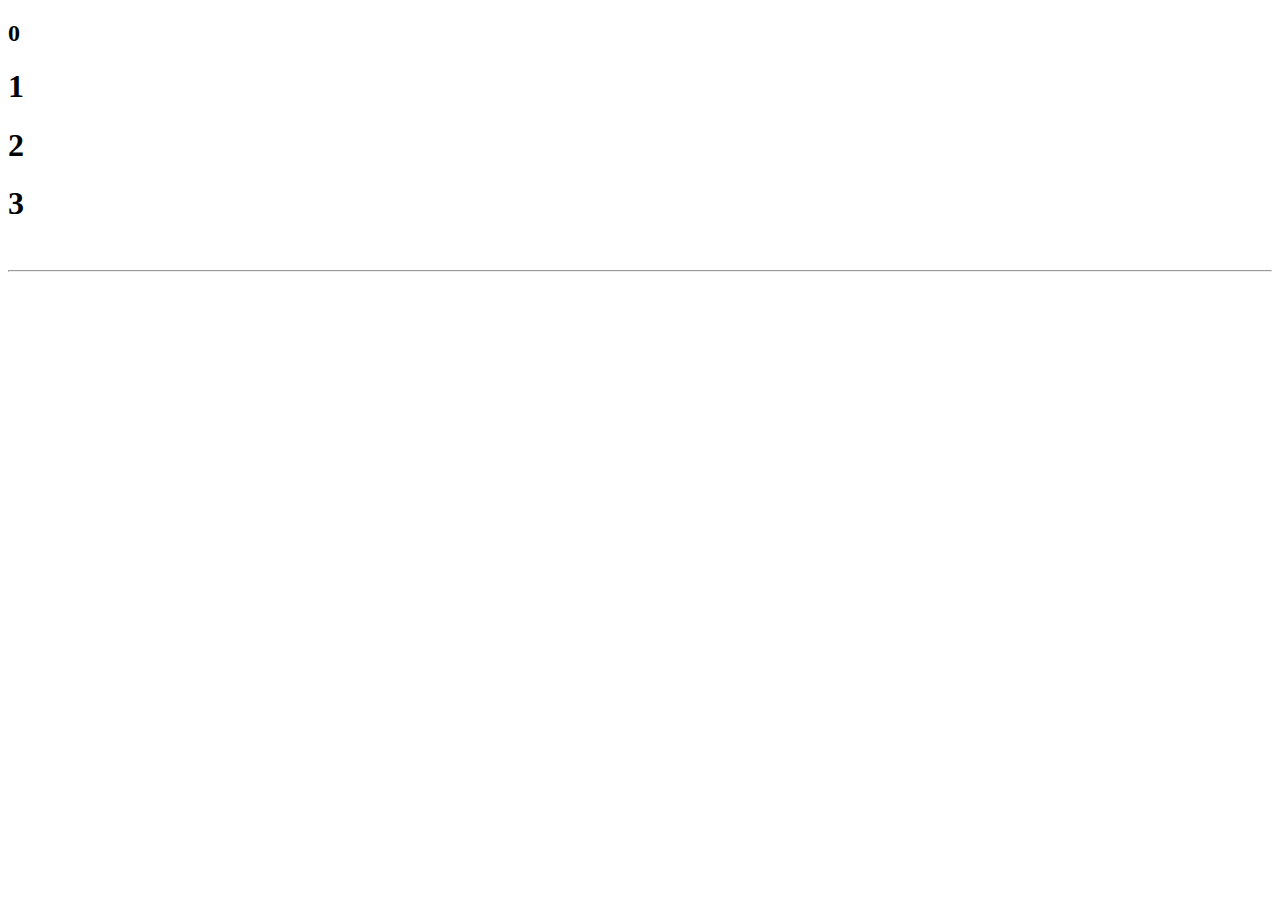
<file: .vscode/R1IN/index.html>
<!DOCTYPE html>
<html lang="en">
<head>
    <meta charset="UTF-8">
    <meta name="viewport" content="width=device-width, initial-scale=1.0">
    <title>Document</title>
    <script defer src="app.js"></script>
</head>
<body>
    <h2 id="licznik">0</h2>
    <div id="pierwszy" class="moja twoja">
    <h1 class="moja"> 1 </h1>
    <h1 class="moja"> 2 </h1>
    <h1 class="moja"> 3 </h1><br>
    
    <hr>
    </div>

</body>
</html>
</file>
